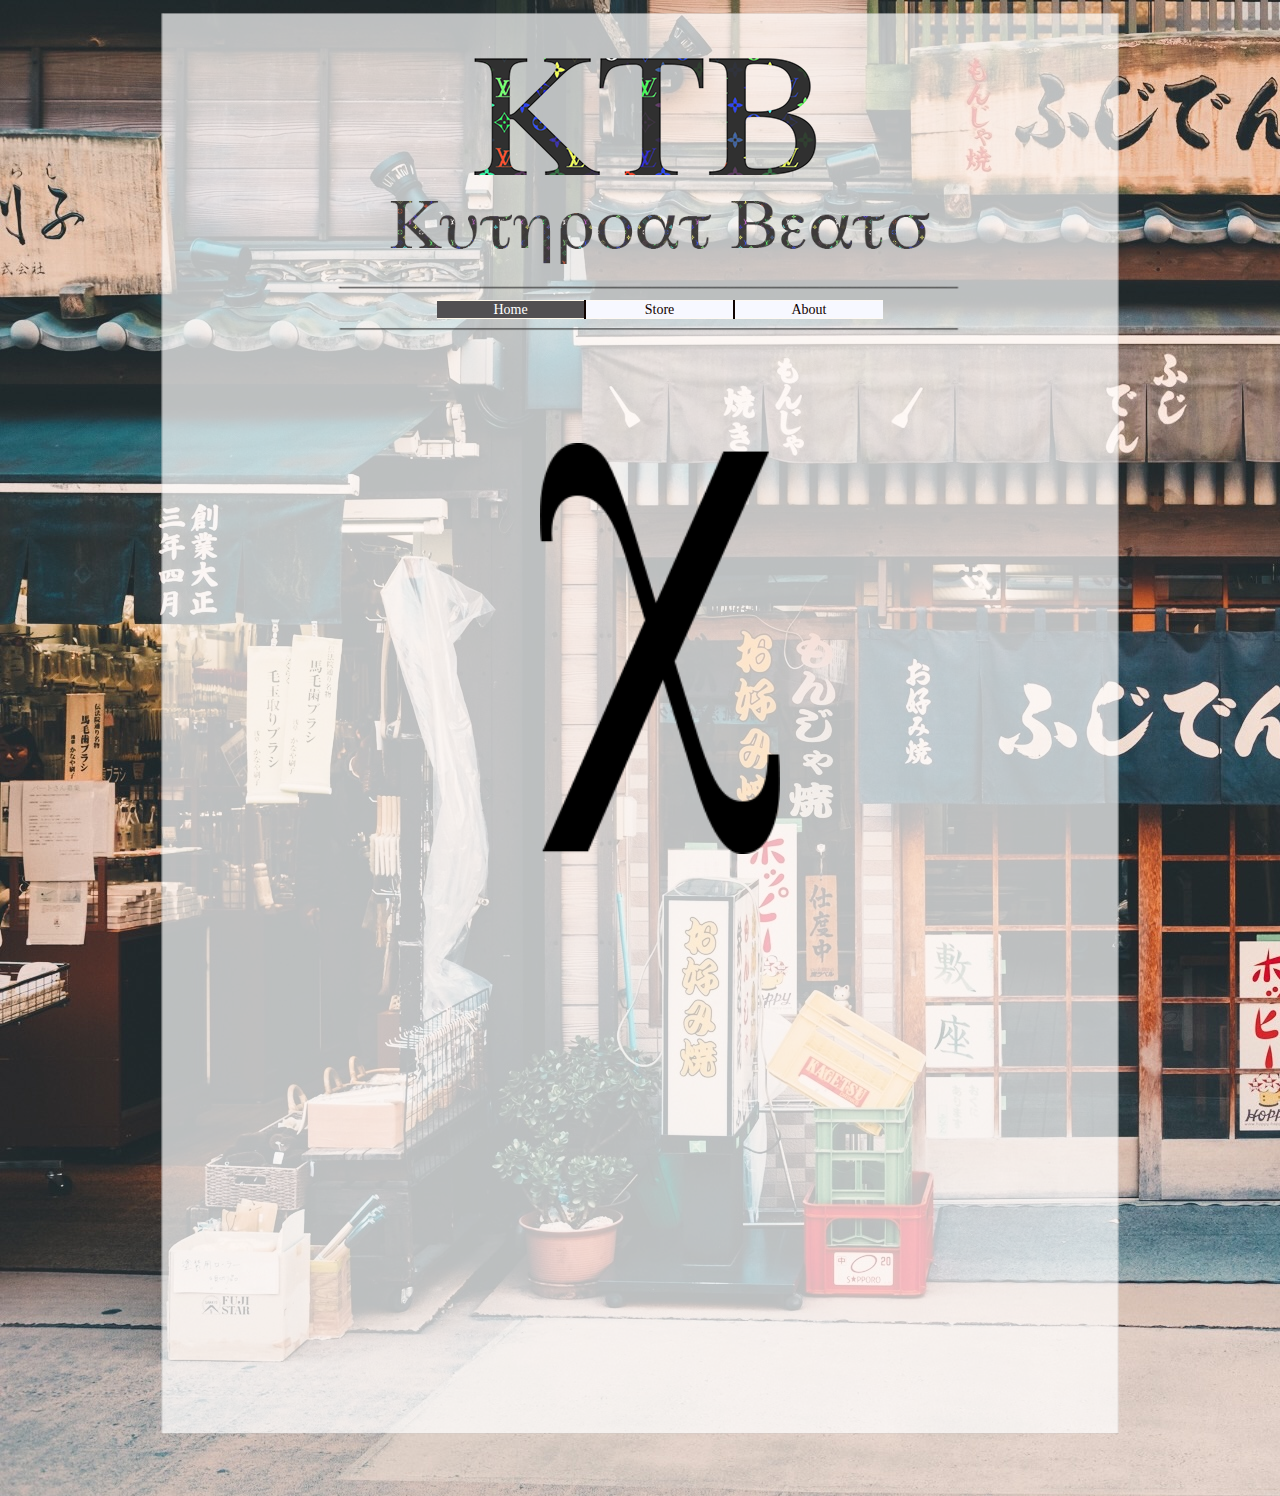
<file: index.html>
<!DOCTYPE html>
<html class="nojs html css_verticalspacer" lang="en-US">
 <head>

  <meta http-equiv="Content-type" content="text/html;charset=UTF-8"/>
  <meta name="generator" content="2017.0.0.363"/>
  
  <script type="text/javascript">
   // Update the 'nojs'/'js' class on the html node
document.documentElement.className = document.documentElement.className.replace(/\bnojs\b/g, 'js');

// Check that all required assets are uploaded and up-to-date
if(typeof Muse == "undefined") window.Muse = {}; window.Muse.assets = {"required":["museutils.js", "museconfig.js", "jquery.musemenu.js", "jquery.watch.js", "require.js", "index.css"], "outOfDate":[]};
</script>
  
  <title>Home</title>
  <!-- CSS -->
  <link rel="stylesheet" type="text/css" href="css/site_global.css?crc=443350757"/>
  <link rel="stylesheet" type="text/css" href="css/index.css?crc=112279550" id="pagesheet"/>
  <!-- JS includes -->
  <!--[if lt IE 9]>
  <script src="scripts/html5shiv.js?crc=4241844378" type="text/javascript"></script>
  <![endif]-->
   </head>
 <body>

  <div class="clearfix" id="page"><!-- group -->
   <div class="clip_frame grpelem" id="u1962"><!-- image -->
    <img class="block" id="u1962_img" src="images/home-backgroundc.png?crc=3994640813" alt="" width="960" height="1422"/>
   </div>
   <div class="clip_frame clearfix grpelem" id="u1958"><!-- image -->
    <img class="position_content" id="u1958_img" src="images/home-column.png?crc=3779551240" alt="" width="1185" height="1081"/>
   </div>
   <nav class="MenuBar clearfix grpelem" id="menuu1972"><!-- horizontal box -->
    <div class="MenuItemContainer clearfix grpelem" id="u2051"><!-- vertical box -->
     <a class="nonblock nontext MenuItem MenuItemWithSubMenu MuseMenuActive clearfix colelem" id="u2052" href="index.html"><!-- horizontal box --><div class="MenuItemLabel NoWrap rgba-background clearfix grpelem" id="u2055-4"><!-- content --><p>Home</p></div></a>
    </div>
    <div class="MenuItemContainer clearfix grpelem" id="u1973"><!-- vertical box -->
     <a class="nonblock nontext MenuItem MenuItemWithSubMenu clearfix colelem" id="u1976" href="store.html"><!-- horizontal box --><div class="MenuItemLabel NoWrap rgba-background clearfix grpelem" id="u1978-4"><!-- content --><p>Store</p></div></a>
    </div>
    <div class="MenuItemContainer clearfix grpelem" id="u2192"><!-- vertical box -->
     <a class="nonblock nontext MenuItem MenuItemWithSubMenu clearfix colelem" id="u2195" href="about.html"><!-- horizontal box --><div class="MenuItemLabel NoWrap rgba-background clearfix grpelem" id="u2197-4"><!-- content --><p>About</p></div></a>
    </div>
   </nav>
   <div class="clip_frame grpelem" id="u1967"><!-- image -->
    <img class="block" id="u1967_img" src="images/sub-logo-layer%202%20copy%204c.png?crc=3815973461" alt="" width="540" height="63"/>
   </div>
   <div class="clip_frame grpelem" id="u1965"><!-- image -->
    <img class="block" id="u1965_img" src="images/logo-layer%201c.png?crc=328608325" alt="" width="374" height="263"/>
   </div>
   <div class="clip_frame grpelem" id="u2234"><!-- image -->
    <img class="block" id="u2234_img" src="images/home-big%20xc.png?crc=4049029950" alt="" width="240" height="411"/>
   </div>
   <div class="verticalspacer" data-offset-top="1434" data-content-above-spacer="1433" data-content-below-spacer="61"></div>
  </div>
  <!-- Other scripts -->
  <script type="text/javascript">
   window.Muse.assets.check=function(d){if(!window.Muse.assets.checked){window.Muse.assets.checked=!0;var b={},c=function(a,b){if(window.getComputedStyle){var c=window.getComputedStyle(a,null);return c&&c.getPropertyValue(b)||c&&c[b]||""}if(document.documentElement.currentStyle)return(c=a.currentStyle)&&c[b]||a.style&&a.style[b]||"";return""},a=function(a){if(a.match(/^rgb/))return a=a.replace(/\s+/g,"").match(/([\d\,]+)/gi)[0].split(","),(parseInt(a[0])<<16)+(parseInt(a[1])<<8)+parseInt(a[2]);if(a.match(/^\#/))return parseInt(a.substr(1),
16);return 0},g=function(g){for(var f=document.getElementsByTagName("link"),h=0;h<f.length;h++)if("text/css"==f[h].type){var i=(f[h].href||"").match(/\/?css\/([\w\-]+\.css)\?crc=(\d+)/);if(!i||!i[1]||!i[2])break;b[i[1]]=i[2]}f=document.createElement("div");f.className="version";f.style.cssText="display:none; width:1px; height:1px;";document.getElementsByTagName("body")[0].appendChild(f);for(h=0;h<Muse.assets.required.length;){var i=Muse.assets.required[h],l=i.match(/([\w\-\.]+)\.(\w+)$/),k=l&&l[1]?
l[1]:null,l=l&&l[2]?l[2]:null;switch(l.toLowerCase()){case "css":k=k.replace(/\W/gi,"_").replace(/^([^a-z])/gi,"_$1");f.className+=" "+k;k=a(c(f,"color"));l=a(c(f,"backgroundColor"));k!=0||l!=0?(Muse.assets.required.splice(h,1),"undefined"!=typeof b[i]&&(k!=b[i]>>>24||l!=(b[i]&16777215))&&Muse.assets.outOfDate.push(i)):h++;f.className="version";break;case "js":h++;break;default:throw Error("Unsupported file type: "+l);}}d?d().jquery!="1.8.3"&&Muse.assets.outOfDate.push("jquery-1.8.3.min.js"):Muse.assets.required.push("jquery-1.8.3.min.js");
f.parentNode.removeChild(f);if(Muse.assets.outOfDate.length||Muse.assets.required.length)f="Some files on the server may be missing or incorrect. Clear browser cache and try again. If the problem persists please contact website author.",g&&Muse.assets.outOfDate.length&&(f+="\nOut of date: "+Muse.assets.outOfDate.join(",")),g&&Muse.assets.required.length&&(f+="\nMissing: "+Muse.assets.required.join(",")),alert(f)};location&&location.search&&location.search.match&&location.search.match(/muse_debug/gi)?setTimeout(function(){g(!0)},5E3):g()}};
var muse_init=function(){require.config({baseUrl:""});require(["jquery","museutils","whatinput","jquery.musemenu","jquery.watch"],function(d){var $ = d;$(document).ready(function(){try{
window.Muse.assets.check($);/* body */
Muse.Utils.transformMarkupToFixBrowserProblemsPreInit();/* body */
Muse.Utils.prepHyperlinks(true);/* body */
Muse.Utils.fullPage('#page');/* 100% height page */
Muse.Utils.initWidget('.MenuBar', ['#bp_infinity'], function(elem) { return $(elem).museMenu(); });/* unifiedNavBar */
Muse.Utils.showWidgetsWhenReady();/* body */
Muse.Utils.transformMarkupToFixBrowserProblems();/* body */
}catch(b){if(b&&"function"==typeof b.notify?b.notify():Muse.Assert.fail("Error calling selector function: "+b),false)throw b;}})})};

</script>
  <!-- RequireJS script -->
  <script src="scripts/require.js?crc=244322403" type="text/javascript" async data-main="scripts/museconfig.js?crc=168988563" onload="if (requirejs) requirejs.onError = function(requireType, requireModule) { if (requireType && requireType.toString && requireType.toString().indexOf && 0 <= requireType.toString().indexOf('#scripterror')) window.Muse.assets.check(); }" onerror="window.Muse.assets.check();"></script>
   </body>
</html>
</file>
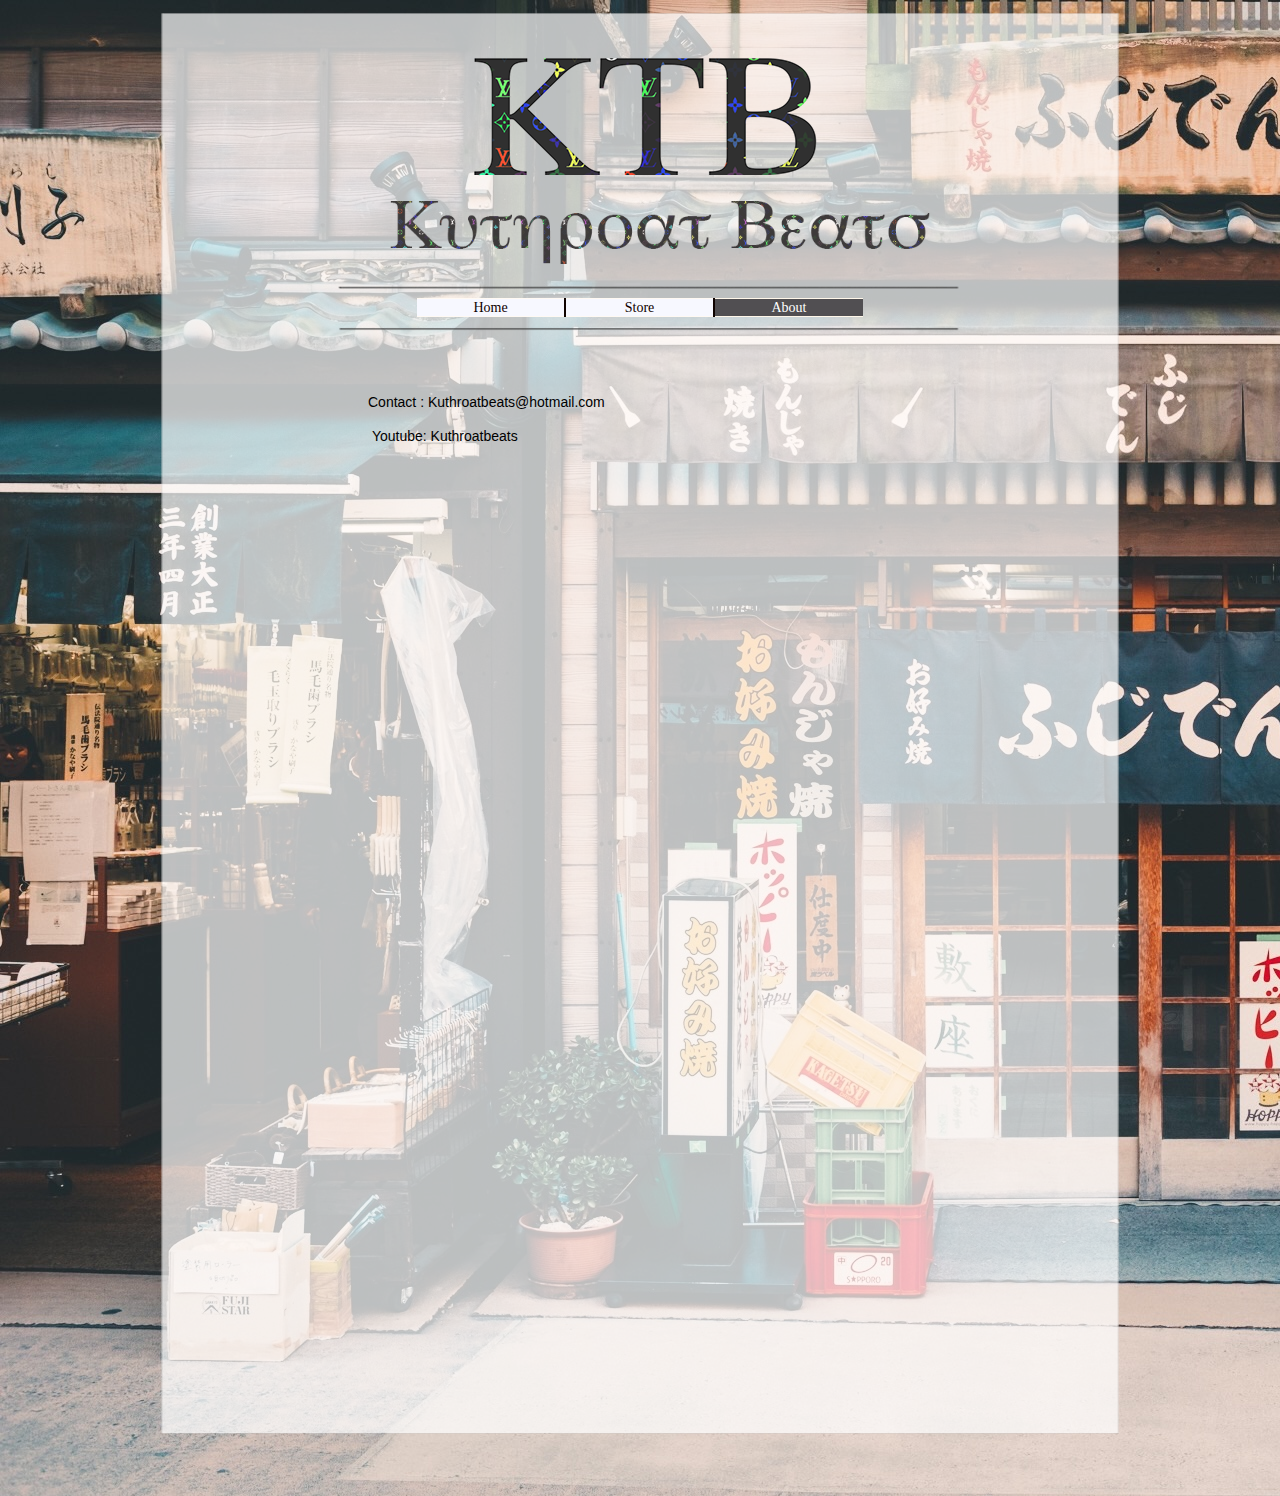
<file: about.html>
<!DOCTYPE html>
<html class="nojs html css_verticalspacer" lang="en-US">
 <head>

  <meta http-equiv="Content-type" content="text/html;charset=UTF-8"/>
  <meta name="generator" content="2017.0.0.363"/>
  
  <script type="text/javascript">
   // Update the 'nojs'/'js' class on the html node
document.documentElement.className = document.documentElement.className.replace(/\bnojs\b/g, 'js');

// Check that all required assets are uploaded and up-to-date
if(typeof Muse == "undefined") window.Muse = {}; window.Muse.assets = {"required":["museutils.js", "museconfig.js", "jquery.musemenu.js", "jquery.watch.js", "require.js", "about.css"], "outOfDate":[]};
</script>
  
  <title>About</title>
  <!-- CSS -->
  <link rel="stylesheet" type="text/css" href="css/site_global.css?crc=443350757"/>
  <link rel="stylesheet" type="text/css" href="css/about.css?crc=259899837" id="pagesheet"/>
  <!-- JS includes -->
  <!--[if lt IE 9]>
  <script src="scripts/html5shiv.js?crc=4241844378" type="text/javascript"></script>
  <![endif]-->
   </head>
 <body>

  <div class="clearfix" id="page"><!-- group -->
   <div class="clip_frame grpelem" id="u2080"><!-- image -->
    <img class="block" id="u2080_img" src="images/home-backgroundc.png?crc=3994640813" alt="" width="960" height="1422"/>
   </div>
   <div class="clip_frame clearfix grpelem" id="u2107"><!-- image -->
    <img class="position_content" id="u2107_img" src="images/home-column.png?crc=3779551240" alt="" width="1185" height="1081"/>
   </div>
   <nav class="MenuBar clearfix grpelem" id="menuu2082"><!-- horizontal box -->
    <div class="MenuItemContainer clearfix grpelem" id="u2083"><!-- vertical box -->
     <a class="nonblock nontext MenuItem MenuItemWithSubMenu clearfix colelem" id="u2086" href="index.html"><!-- horizontal box --><div class="MenuItemLabel NoWrap rgba-background clearfix grpelem" id="u2088-4"><!-- content --><p>Home</p></div></a>
    </div>
    <div class="MenuItemContainer clearfix grpelem" id="u2090"><!-- vertical box -->
     <a class="nonblock nontext MenuItem MenuItemWithSubMenu clearfix colelem" id="u2091" href="store.html"><!-- horizontal box --><div class="MenuItemLabel NoWrap rgba-background clearfix grpelem" id="u2094-4"><!-- content --><p>Store</p></div></a>
    </div>
    <div class="MenuItemContainer clearfix grpelem" id="u2213"><!-- vertical box -->
     <a class="nonblock nontext MenuItem MenuItemWithSubMenu MuseMenuActive clearfix colelem" id="u2216" href="about.html"><!-- horizontal box --><div class="MenuItemLabel NoWrap rgba-background clearfix grpelem" id="u2219-4"><!-- content --><p>About</p></div></a>
    </div>
   </nav>
   <div class="clip_frame grpelem" id="u2078"><!-- image -->
    <img class="block" id="u2078_img" src="images/sub-logo-layer%202%20copy%204c.png?crc=3815973461" alt="" width="540" height="63"/>
   </div>
   <div class="clip_frame grpelem" id="u2100"><!-- image -->
    <img class="block" id="u2100_img" src="images/logo-layer%201c.png?crc=328608325" alt="" width="374" height="263"/>
   </div>
   <div class="clearfix grpelem" id="u2244-8"><!-- content -->
    <p>Contact : Kuthroatbeats@hotmail.com</p>
    <p>&nbsp;</p>
    <p>&nbsp;Youtube: Kuthroatbeats</p>
    <p>&nbsp;</p>
   </div>
   <div class="verticalspacer" data-offset-top="1434" data-content-above-spacer="1433" data-content-below-spacer="61"></div>
  </div>
  <!-- Other scripts -->
  <script type="text/javascript">
   window.Muse.assets.check=function(d){if(!window.Muse.assets.checked){window.Muse.assets.checked=!0;var b={},c=function(a,b){if(window.getComputedStyle){var c=window.getComputedStyle(a,null);return c&&c.getPropertyValue(b)||c&&c[b]||""}if(document.documentElement.currentStyle)return(c=a.currentStyle)&&c[b]||a.style&&a.style[b]||"";return""},a=function(a){if(a.match(/^rgb/))return a=a.replace(/\s+/g,"").match(/([\d\,]+)/gi)[0].split(","),(parseInt(a[0])<<16)+(parseInt(a[1])<<8)+parseInt(a[2]);if(a.match(/^\#/))return parseInt(a.substr(1),
16);return 0},g=function(g){for(var f=document.getElementsByTagName("link"),h=0;h<f.length;h++)if("text/css"==f[h].type){var i=(f[h].href||"").match(/\/?css\/([\w\-]+\.css)\?crc=(\d+)/);if(!i||!i[1]||!i[2])break;b[i[1]]=i[2]}f=document.createElement("div");f.className="version";f.style.cssText="display:none; width:1px; height:1px;";document.getElementsByTagName("body")[0].appendChild(f);for(h=0;h<Muse.assets.required.length;){var i=Muse.assets.required[h],l=i.match(/([\w\-\.]+)\.(\w+)$/),k=l&&l[1]?
l[1]:null,l=l&&l[2]?l[2]:null;switch(l.toLowerCase()){case "css":k=k.replace(/\W/gi,"_").replace(/^([^a-z])/gi,"_$1");f.className+=" "+k;k=a(c(f,"color"));l=a(c(f,"backgroundColor"));k!=0||l!=0?(Muse.assets.required.splice(h,1),"undefined"!=typeof b[i]&&(k!=b[i]>>>24||l!=(b[i]&16777215))&&Muse.assets.outOfDate.push(i)):h++;f.className="version";break;case "js":h++;break;default:throw Error("Unsupported file type: "+l);}}d?d().jquery!="1.8.3"&&Muse.assets.outOfDate.push("jquery-1.8.3.min.js"):Muse.assets.required.push("jquery-1.8.3.min.js");
f.parentNode.removeChild(f);if(Muse.assets.outOfDate.length||Muse.assets.required.length)f="Some files on the server may be missing or incorrect. Clear browser cache and try again. If the problem persists please contact website author.",g&&Muse.assets.outOfDate.length&&(f+="\nOut of date: "+Muse.assets.outOfDate.join(",")),g&&Muse.assets.required.length&&(f+="\nMissing: "+Muse.assets.required.join(",")),alert(f)};location&&location.search&&location.search.match&&location.search.match(/muse_debug/gi)?setTimeout(function(){g(!0)},5E3):g()}};
var muse_init=function(){require.config({baseUrl:""});require(["jquery","museutils","whatinput","jquery.musemenu","jquery.watch"],function(d){var $ = d;$(document).ready(function(){try{
window.Muse.assets.check($);/* body */
Muse.Utils.transformMarkupToFixBrowserProblemsPreInit();/* body */
Muse.Utils.prepHyperlinks(true);/* body */
Muse.Utils.fullPage('#page');/* 100% height page */
Muse.Utils.initWidget('.MenuBar', ['#bp_infinity'], function(elem) { return $(elem).museMenu(); });/* unifiedNavBar */
Muse.Utils.showWidgetsWhenReady();/* body */
Muse.Utils.transformMarkupToFixBrowserProblems();/* body */
}catch(b){if(b&&"function"==typeof b.notify?b.notify():Muse.Assert.fail("Error calling selector function: "+b),false)throw b;}})})};

</script>
  <!-- RequireJS script -->
  <script src="scripts/require.js?crc=244322403" type="text/javascript" async data-main="scripts/museconfig.js?crc=168988563" onload="if (requirejs) requirejs.onError = function(requireType, requireModule) { if (requireType && requireType.toString && requireType.toString().indexOf && 0 <= requireType.toString().indexOf('#scripterror')) window.Muse.assets.check(); }" onerror="window.Muse.assets.check();"></script>
   </body>
</html>
</file>
<file: css/site_global.css>
html{min-height:100%;min-width:100%;-ms-text-size-adjust:none;}body,div,dl,dt,dd,ul,ol,li,nav,h1,h2,h3,h4,h5,h6,pre,code,form,fieldset,legend,input,button,textarea,p,blockquote,th,td,a{margin:0px;padding:0px;border-width:0px;border-style:solid;border-color:transparent;-webkit-transform-origin:left top;-ms-transform-origin:left top;-o-transform-origin:left top;transform-origin:left top;background-repeat:no-repeat;}button.submit-btn{-moz-box-sizing:content-box;-webkit-box-sizing:content-box;box-sizing:content-box;}.transition{-webkit-transition-property:background-image,background-position,background-color,border-color,border-radius,color,font-size,font-style,font-weight,letter-spacing,line-height,text-align,box-shadow,text-shadow,opacity;transition-property:background-image,background-position,background-color,border-color,border-radius,color,font-size,font-style,font-weight,letter-spacing,line-height,text-align,box-shadow,text-shadow,opacity;}.transition *{-webkit-transition:inherit;transition:inherit;}table{border-collapse:collapse;border-spacing:0px;}fieldset,img{border:0px;border-style:solid;-webkit-transform-origin:left top;-ms-transform-origin:left top;-o-transform-origin:left top;transform-origin:left top;}address,caption,cite,code,dfn,em,strong,th,var,optgroup{font-style:inherit;font-weight:inherit;}del,ins{text-decoration:none;}li{list-style:none;}caption,th{text-align:left;}h1,h2,h3,h4,h5,h6{font-size:100%;font-weight:inherit;}input,button,textarea,select,optgroup,option{font-family:inherit;font-size:inherit;font-style:inherit;font-weight:inherit;}.form-grp input,.form-grp textarea{-webkit-appearance:none;-webkit-border-radius:0;}body{font-family:Arial, Helvetica Neue, Helvetica, sans-serif;text-align:left;font-size:14px;line-height:17px;word-wrap:break-word;text-rendering:optimizeLegibility;-moz-font-feature-settings:'liga';-ms-font-feature-settings:'liga';-webkit-font-feature-settings:'liga';font-feature-settings:'liga';}a:link{color:#0000FF;text-decoration:underline;}a:visited{color:#800080;text-decoration:underline;}a:hover{color:#0000FF;text-decoration:underline;}a:active{color:#EE0000;text-decoration:underline;}a.nontext{color:black;text-decoration:none;font-style:normal;font-weight:normal;}.normal_text{color:#000000;direction:ltr;font-family:Arial, Helvetica Neue, Helvetica, sans-serif;font-size:14px;font-style:normal;font-weight:normal;letter-spacing:0px;line-height:17px;text-align:left;text-decoration:none;text-indent:0px;text-transform:none;vertical-align:0px;padding:0px;}.list0 li:before{position:absolute;right:100%;letter-spacing:0px;text-decoration:none;font-weight:normal;font-style:normal;}.rtl-list li:before{right:auto;left:100%;}.nls-None > li:before,.nls-None .list3 > li:before,.nls-None .list6 > li:before{margin-right:6px;content:'•';}.nls-None .list1 > li:before,.nls-None .list4 > li:before,.nls-None .list7 > li:before{margin-right:6px;content:'○';}.nls-None,.nls-None .list1,.nls-None .list2,.nls-None .list3,.nls-None .list4,.nls-None .list5,.nls-None .list6,.nls-None .list7,.nls-None .list8{padding-left:34px;}.nls-None.rtl-list,.nls-None .list1.rtl-list,.nls-None .list2.rtl-list,.nls-None .list3.rtl-list,.nls-None .list4.rtl-list,.nls-None .list5.rtl-list,.nls-None .list6.rtl-list,.nls-None .list7.rtl-list,.nls-None .list8.rtl-list{padding-left:0px;padding-right:34px;}.nls-None .list2 > li:before,.nls-None .list5 > li:before,.nls-None .list8 > li:before{margin-right:6px;content:'-';}.nls-None.rtl-list > li:before,.nls-None .list1.rtl-list > li:before,.nls-None .list2.rtl-list > li:before,.nls-None .list3.rtl-list > li:before,.nls-None .list4.rtl-list > li:before,.nls-None .list5.rtl-list > li:before,.nls-None .list6.rtl-list > li:before,.nls-None .list7.rtl-list > li:before,.nls-None .list8.rtl-list > li:before{margin-right:0px;margin-left:6px;}.TabbedPanelsTab{white-space:nowrap;}.MenuBar .MenuBarView,.MenuBar .SubMenuView{display:block;list-style:none;}.MenuBar .SubMenu{display:none;position:absolute;}.NoWrap{white-space:nowrap;word-wrap:normal;}.rootelem{margin-left:auto;margin-right:auto;}.colelem{display:inline;float:left;clear:both;}.clearfix:after{content:"\0020";visibility:hidden;display:block;height:0px;clear:both;}*:first-child+html .clearfix{zoom:1;}.clip_frame{overflow:hidden;}.popup_anchor{position:relative;width:0px;height:0px;}.popup_element{z-index:100000;}.svg{display:block;vertical-align:top;}span.wrap{content:'';clear:left;display:block;}span.actAsInlineDiv{display:inline-block;}.position_content,.excludeFromNormalFlow{float:left;}.preload_images{position:absolute;overflow:hidden;left:-9999px;top:-9999px;height:1px;width:1px;}.preload{height:1px;width:1px;}.animateStates{-webkit-transition:0.3s ease-in-out;-moz-transition:0.3s ease-in-out;-o-transition:0.3s ease-in-out;transition:0.3s ease-in-out;}[data-whatinput="mouse"] *:focus,[data-whatinput="touch"] *:focus,input:focus,textarea:focus{outline:none;}textarea{resize:none;overflow:auto;}.fld-prompt{pointer-events:none;}.wrapped-input{position:absolute;top:0px;left:0px;background:transparent;border:none;}.submit-btn{z-index:50000;cursor:pointer;}.anchor_item{width:22px;height:18px;}.MenuBar .SubMenuVisible,.MenuBarVertical .SubMenuVisible,.MenuBar .SubMenu .SubMenuVisible,.popup_element.Active,span.actAsPara,.actAsDiv,a.nonblock.nontext,img.block{display:block;}.widget_invisible,.js .invi,.js .mse_pre_init{visibility:hidden;}.ose_ei{visibility:hidden;z-index:0;}.no_vert_scroll{overflow-y:hidden;}.always_vert_scroll{overflow-y:scroll;}.always_horz_scroll{overflow-x:scroll;}.fullscreen{overflow:hidden;left:0px;top:0px;position:fixed;height:100%;width:100%;-moz-box-sizing:border-box;-webkit-box-sizing:border-box;-ms-box-sizing:border-box;box-sizing:border-box;}.fullwidth{position:absolute;}.borderbox{-moz-box-sizing:border-box;-webkit-box-sizing:border-box;-ms-box-sizing:border-box;box-sizing:border-box;}.scroll_wrapper{position:absolute;overflow:auto;left:0px;right:0px;top:0px;bottom:0px;padding-top:0px;padding-bottom:0px;margin-top:0px;margin-bottom:0px;}.browser_width > *{position:absolute;left:0px;right:0px;}.grpelem,.accordion_wrapper{display:inline;float:left;}.fld-checkbox input[type=checkbox],.fld-radiobutton input[type=radio]{position:absolute;overflow:hidden;clip:rect(0px, 0px, 0px, 0px);height:1px;width:1px;margin:-1px;padding:0px;border:0px;}.fld-checkbox input[type=checkbox] + label,.fld-radiobutton input[type=radio] + label{display:inline-block;background-repeat:no-repeat;cursor:pointer;float:left;width:100%;height:100%;}.pointer_cursor,.fld-recaptcha-mode,.fld-recaptcha-refresh,.fld-recaptcha-help{cursor:pointer;}p,h1,h2,h3,h4,h5,h6,ol,ul,span.actAsPara{max-height:1000000px;}.superscript{vertical-align:super;font-size:66%;line-height:0px;}.subscript{vertical-align:sub;font-size:66%;line-height:0px;}.horizontalSlideShow{-ms-touch-action:pan-y;touch-action:pan-y;}.verticalSlideShow{-ms-touch-action:pan-x;touch-action:pan-x;}.colelem100,.verticalspacer{clear:both;}.list0 li,.MenuBar .MenuItemContainer,.SlideShowContentPanel .fullscreen img,.css_verticalspacer .verticalspacer{position:relative;}.popup_element.Inactive,.js .disn,.js .an_invi,.hidden,.breakpoint{display:none;}#muse_css_mq{position:absolute;display:none;background-color:#FFFFFE;}.fluid_height_spacer{width:0.01px;}.muse_check_css{display:none;position:fixed;}@media screen and (-webkit-min-device-pixel-ratio:0){body{text-rendering:auto;}}
</file>
<file: css/index.css>
.version.index{color:#000006;background-color:#B13FFE;}#muse_css_mq{background-color:#FFFFFF;}#page{z-index:1;width:1000px;min-height:1038px;background-image:none;border-width:0px;border-color:#000000;background-color:transparent;padding-bottom:62px;margin-left:auto;margin-right:auto;}#u1962{z-index:2;width:960px;background-color:transparent;position:relative;margin-right:-10000px;margin-top:12px;left:20px;}#u1962_img{opacity:0.7;-ms-filter:"progid:DXImageTransform.Microsoft.Alpha(Opacity=70)";filter:alpha(opacity=70);}#u1958{z-index:4;width:946px;background-color:transparent;position:relative;margin-right:-10000px;margin-top:78px;left:63px;}#u1958_img{margin-left:-147px;margin-right:-92px;}#menuu1972{z-index:6;width:446px;border-width:0px;border-color:transparent;background-color:#0F0300;position:relative;margin-right:-10000px;margin-top:300px;left:297px;}#u2051{width:147px;min-height:19px;background-color:transparent;position:relative;margin-right:-10000px;}#u2052{width:147px;background-color:#FFF9F2;padding-bottom:2px;position:relative;}#u2052.MuseMenuActive{background-color:#FFF7E9;width:147px;min-height:0px;margin:0px;}#u2055-4{width:147px;min-height:17px;border-width:0px;border-color:transparent;background-color:#F7F8FF;text-align:center;color:#100100;font-family:Georgia, Palatino, Palatino Linotype, Times, Times New Roman, serif;position:relative;margin-right:-10000px;top:1px;left:0px;}#u2052:hover #u2055-4{background-color:#F7F8FF;background-color:rgba(247,248,255,1);padding-top:0px;padding-bottom:0px;min-height:17px;width:147px;margin:0px -10000px 0px 0px;-pie-background:rgba(247,248,255,1);}#u2052:active #u2055-4{background-color:#F7F8FF;background-color:rgba(247,248,255,1);padding-top:0px;padding-bottom:0px;min-height:17px;width:147px;margin:0px -10000px 0px 0px;-pie-background:rgba(247,248,255,1);}#u2052.MuseMenuActive #u2055-4{background-color:#505057;background-color:rgba(26,26,34,0.76);padding-top:0px;padding-bottom:0px;min-height:17px;width:147px;margin:0px -10000px 0px 0px;-pie-background:rgba(26,26,34,0.76);}#u1973{width:147px;min-height:19px;background-color:transparent;position:relative;margin-right:-10000px;left:149px;}#u1976{width:147px;background-color:#FFF9F2;padding-bottom:2px;position:relative;}#u1976:hover{background-color:#999999;width:147px;min-height:0px;margin:0px;}#u1976:active{background-color:#6B6B6B;width:147px;min-height:0px;margin:0px;}#u1978-4{width:147px;min-height:17px;border-width:0px;border-color:transparent;background-color:#F7F8FF;text-align:center;color:#100100;font-family:Georgia, Palatino, Palatino Linotype, Times, Times New Roman, serif;position:relative;margin-right:-10000px;top:1px;}#u1976:hover #u1978-4{background-color:#F7F8FF;background-color:rgba(247,248,255,1);padding-top:0px;padding-bottom:0px;min-height:17px;width:147px;margin:0px -10000px 0px 0px;-pie-background:rgba(247,248,255,1);}#u1976:active #u1978-4{background-color:#F7F8FF;background-color:rgba(247,248,255,1);padding-top:0px;padding-bottom:0px;min-height:17px;width:147px;margin:0px -10000px 0px 0px;-pie-background:rgba(247,248,255,1);}#u1976.MuseMenuActive #u1978-4{background-color:#505057;background-color:rgba(26,26,34,0.76);padding-top:0px;padding-bottom:0px;min-height:17px;width:147px;margin:0px -10000px 0px 0px;-pie-background:rgba(26,26,34,0.76);}#u2192{width:148px;min-height:19px;background-color:transparent;position:relative;margin-right:-10000px;left:298px;}#u2195{width:148px;background-color:#FFF9F2;padding-bottom:2px;position:relative;}#u2195:hover{background-color:#999999;width:148px;min-height:0px;margin:0px;}#u2195:active{background-color:#6B6B6B;width:148px;min-height:0px;margin:0px;}#u2197-4{width:148px;min-height:17px;border-width:0px;border-color:transparent;background-color:#F7F8FF;text-align:center;color:#100100;font-family:Georgia, Palatino, Palatino Linotype, Times, Times New Roman, serif;position:relative;margin-right:-10000px;top:1px;}#u2195:hover #u2197-4{background-color:#F7F8FF;background-color:rgba(247,248,255,1);padding-top:0px;padding-bottom:0px;min-height:17px;width:148px;margin:0px -10000px 0px 0px;-pie-background:rgba(247,248,255,1);}#u2195:active #u2197-4{background-color:#F7F8FF;background-color:rgba(247,248,255,1);padding-top:0px;padding-bottom:0px;min-height:17px;width:148px;margin:0px -10000px 0px 0px;-pie-background:rgba(247,248,255,1);}#u2195.MuseMenuActive #u2197-4{background-color:#505057;background-color:rgba(26,26,34,0.76);padding-top:0px;padding-bottom:0px;min-height:17px;width:148px;margin:0px -10000px 0px 0px;-pie-background:rgba(26,26,34,0.76);}#u2052.MuseMenuActive #u2055-4 p,#u1976.MuseMenuActive #u1978-4 p,#u2195.MuseMenuActive #u2197-4 p{color:#FFFFFF;visibility:inherit;}.MenuItem{cursor:pointer;}#u1967{z-index:25;width:540px;background-color:transparent;position:relative;margin-right:-10000px;margin-top:201px;left:250px;}#u1965{z-index:27;width:374px;background-color:transparent;position:relative;margin-right:-10000px;margin-top:-88px;left:319px;}#u2234{z-index:29;width:240px;background-color:transparent;position:relative;margin-right:-10000px;margin-top:443px;left:400px;}.css_verticalspacer .verticalspacer{height:calc(100vh - 1494px);}.html{background:#FFFFFF url("../images/hwlai5lrhdm-clay-banks.jpg?crc=4072560374") no-repeat left top scroll;}body{position:relative;min-width:1000px;}
</file>
<file: css/about.css>
.version.about{color:#00000F;background-color:#7DC1BD;}#muse_css_mq{background-color:#FFFFFF;}#page{z-index:1;width:1000px;min-height:1038px;background-image:none;border-width:0px;border-color:#000000;background-color:transparent;padding-bottom:62px;margin-left:auto;margin-right:auto;}#u2080{z-index:2;width:960px;background-color:transparent;position:relative;margin-right:-10000px;margin-top:12px;left:20px;}#u2080_img{opacity:0.7;-ms-filter:"progid:DXImageTransform.Microsoft.Alpha(Opacity=70)";filter:alpha(opacity=70);}#u2107{z-index:4;width:946px;background-color:transparent;position:relative;margin-right:-10000px;margin-top:78px;left:63px;}#u2107_img{margin-left:-147px;margin-right:-92px;}#menuu2082{z-index:6;width:446px;border-width:0px;border-color:transparent;background-color:#0F0300;position:relative;margin-right:-10000px;margin-top:298px;left:277px;}#u2083{width:147px;min-height:19px;background-color:transparent;position:relative;margin-right:-10000px;}#u2086{width:147px;background-color:#FFF9F2;padding-bottom:2px;position:relative;}#u2086:hover{background-color:#999999;width:147px;min-height:0px;margin:0px;}#u2088-4{width:147px;min-height:17px;border-width:0px;border-color:transparent;background-color:#F7F8FF;text-align:center;color:#100100;font-family:Georgia, Palatino, Palatino Linotype, Times, Times New Roman, serif;position:relative;margin-right:-10000px;top:1px;}#u2086:hover #u2088-4{background-color:#F7F8FF;background-color:rgba(247,248,255,1);padding-top:0px;padding-bottom:0px;min-height:17px;width:147px;margin:0px -10000px 0px 0px;-pie-background:rgba(247,248,255,1);}#u2086:active #u2088-4{background-color:#F7F8FF;background-color:rgba(247,248,255,1);padding-top:0px;padding-bottom:0px;min-height:17px;width:147px;margin:0px -10000px 0px 0px;-pie-background:rgba(247,248,255,1);}#u2086.MuseMenuActive #u2088-4{background-color:#505057;background-color:rgba(26,26,34,0.76);padding-top:0px;padding-bottom:0px;min-height:17px;width:147px;margin:0px -10000px 0px 0px;-pie-background:rgba(26,26,34,0.76);}#u2090{width:147px;min-height:19px;background-color:transparent;position:relative;margin-right:-10000px;left:149px;}#u2091{width:147px;background-color:#FFF9F2;padding-bottom:2px;position:relative;}#u2091:hover{background-color:#999999;width:147px;min-height:0px;margin:0px;}#u2086:active,#u2091:active{background-color:#6B6B6B;width:147px;min-height:0px;margin:0px;}#u2094-4{width:147px;min-height:17px;border-width:0px;border-color:transparent;background-color:#F7F8FF;text-align:center;color:#100100;font-family:Georgia, Palatino, Palatino Linotype, Times, Times New Roman, serif;position:relative;margin-right:-10000px;top:1px;}#u2091:hover #u2094-4{background-color:#F7F8FF;background-color:rgba(247,248,255,1);padding-top:0px;padding-bottom:0px;min-height:17px;width:147px;margin:0px -10000px 0px 0px;-pie-background:rgba(247,248,255,1);}#u2091:active #u2094-4{background-color:#F7F8FF;background-color:rgba(247,248,255,1);padding-top:0px;padding-bottom:0px;min-height:17px;width:147px;margin:0px -10000px 0px 0px;-pie-background:rgba(247,248,255,1);}#u2091.MuseMenuActive #u2094-4{background-color:#505057;background-color:rgba(26,26,34,0.76);padding-top:0px;padding-bottom:0px;min-height:17px;width:147px;margin:0px -10000px 0px 0px;-pie-background:rgba(26,26,34,0.76);}#u2213{width:148px;min-height:19px;background-color:transparent;position:relative;margin-right:-10000px;left:298px;}#u2216{width:148px;background-color:#FFF9F2;padding-bottom:2px;position:relative;}#u2216.MuseMenuActive{background-color:#FFF7E9;width:148px;min-height:0px;margin:0px;}#u2219-4{width:148px;min-height:17px;border-width:0px;border-color:transparent;background-color:#F7F8FF;text-align:center;color:#100100;font-family:Georgia, Palatino, Palatino Linotype, Times, Times New Roman, serif;position:relative;margin-right:-10000px;top:1px;left:0px;}#u2216:hover #u2219-4{background-color:#F7F8FF;background-color:rgba(247,248,255,1);padding-top:0px;padding-bottom:0px;min-height:17px;width:148px;margin:0px -10000px 0px 0px;-pie-background:rgba(247,248,255,1);}#u2216:active #u2219-4{background-color:#F7F8FF;background-color:rgba(247,248,255,1);padding-top:0px;padding-bottom:0px;min-height:17px;width:148px;margin:0px -10000px 0px 0px;-pie-background:rgba(247,248,255,1);}#u2216.MuseMenuActive #u2219-4{background-color:#505057;background-color:rgba(26,26,34,0.76);padding-top:0px;padding-bottom:0px;min-height:17px;width:148px;margin:0px -10000px 0px 0px;-pie-background:rgba(26,26,34,0.76);}#u2086.MuseMenuActive #u2088-4 p,#u2091.MuseMenuActive #u2094-4 p,#u2216.MuseMenuActive #u2219-4 p{color:#FFFFFF;visibility:inherit;}.MenuItem{cursor:pointer;}#u2078{z-index:25;width:540px;background-color:transparent;position:relative;margin-right:-10000px;margin-top:201px;left:250px;}#u2100{z-index:27;width:374px;background-color:transparent;position:relative;margin-right:-10000px;margin-top:-88px;left:319px;}#u2244-8{z-index:29;width:352px;min-height:181px;background-color:transparent;position:relative;margin-right:-10000px;margin-top:394px;left:228px;}.css_verticalspacer .verticalspacer{height:calc(100vh - 1494px);}.html{background:#FFFFFF url("../images/hwlai5lrhdm-clay-banks.jpg?crc=4072560374") repeat left top scroll;}body{position:relative;min-width:1000px;}
</file>
